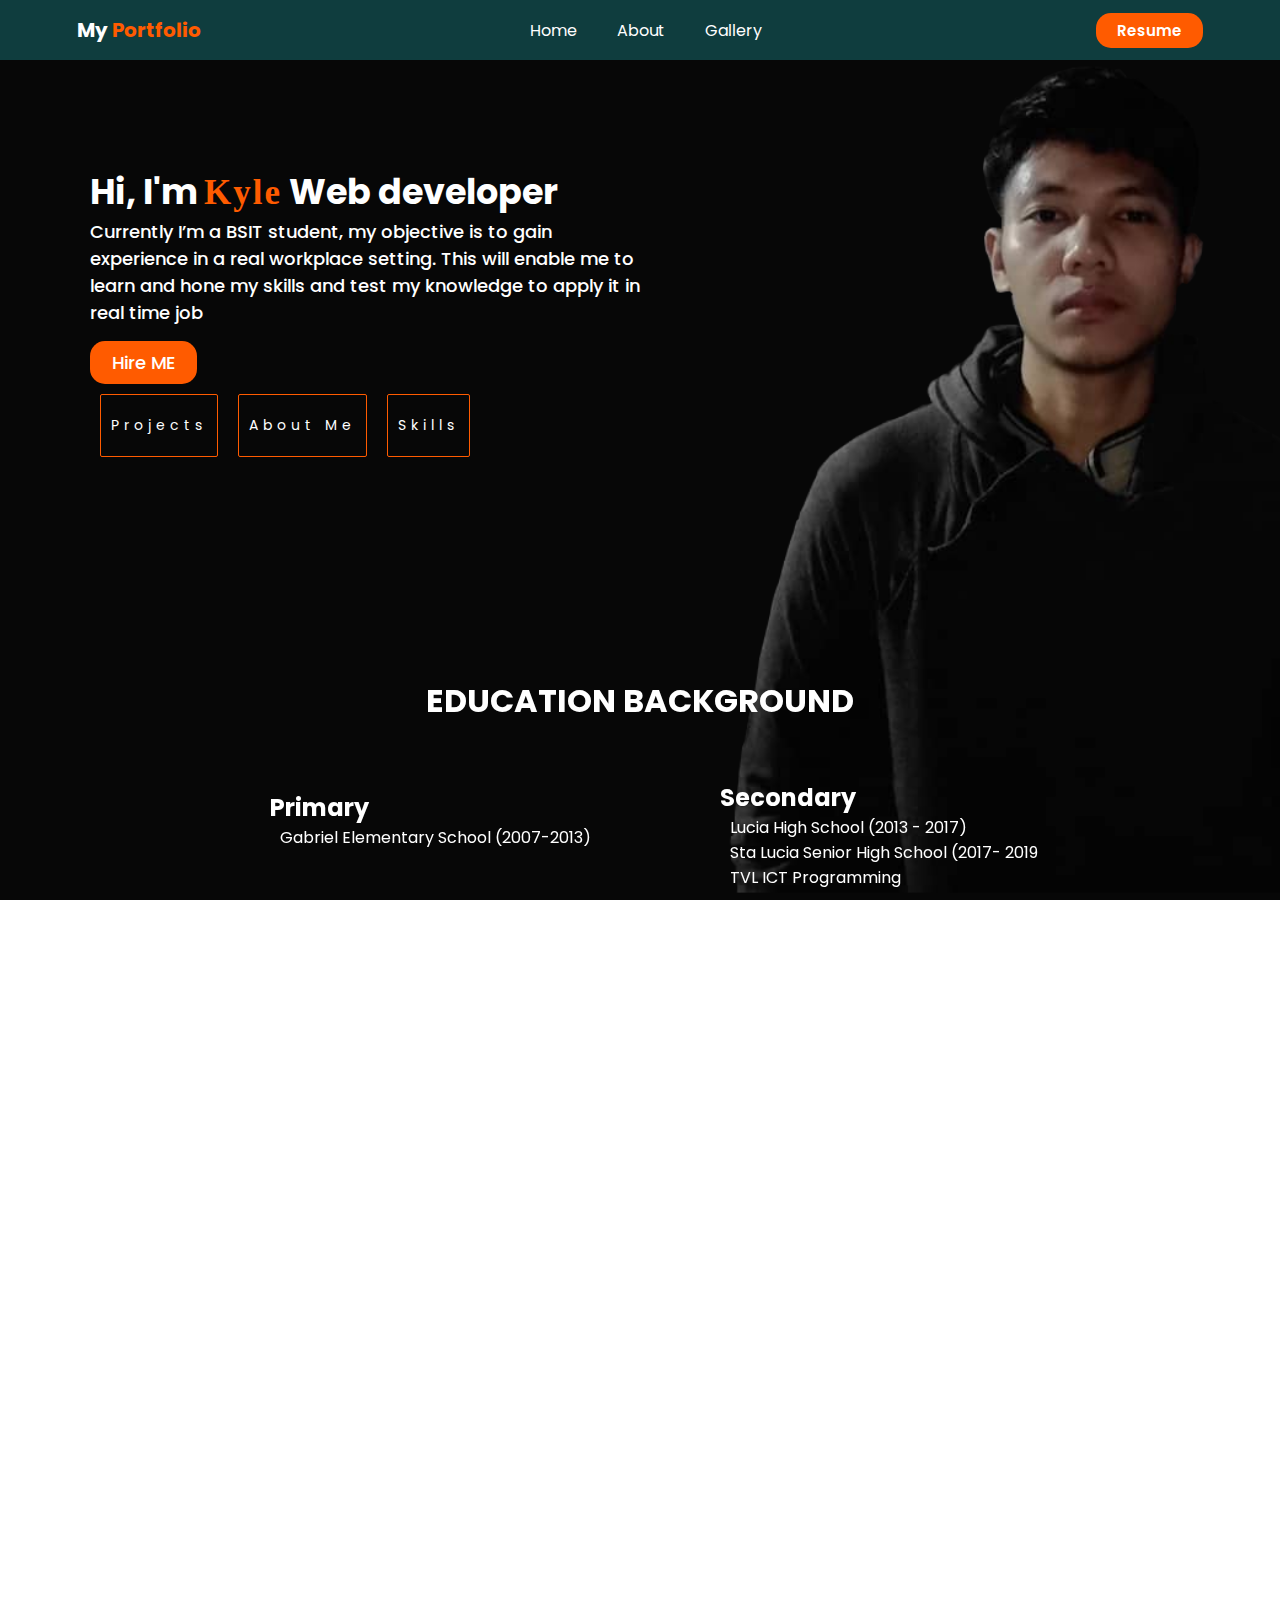
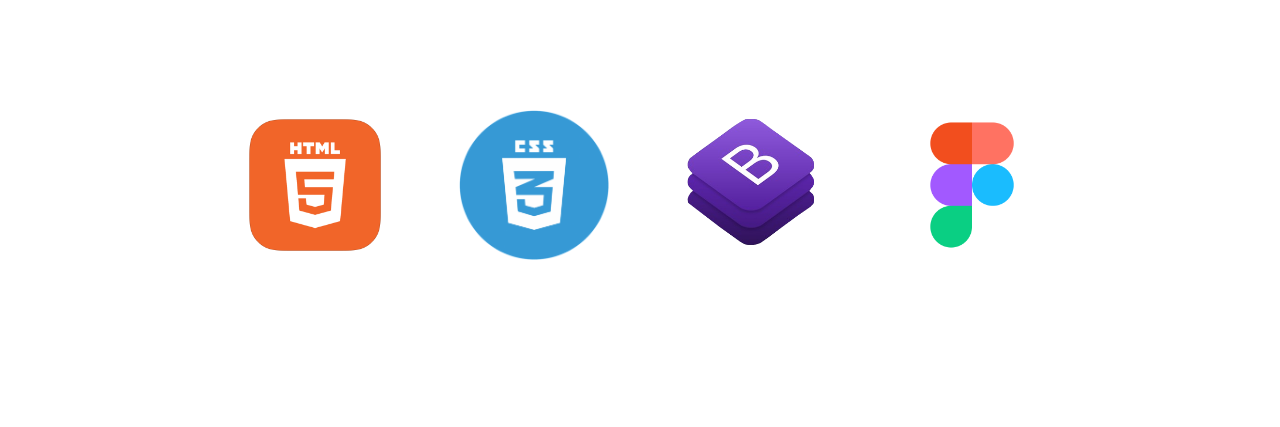
<file: index.html>
<!DOCTYPE html>
<html lang="en">
<head>
    <meta charset="UTF-8">
    <meta http-equiv="X-UA-Compatible" content="IE=edge">
    <meta name="viewport" content="width=device-width, initial-scale=1.0">
    <title>My Profile</title>
    <link rel="stylesheet" href="style.css">
</head>
<body>

    <nav>
        <a href="" class="logo">My <span>Portfolio</span></a>
        <ul class="navbar-links">
            <li><a href="">Home</a></li>
            <li><a href="">About</a></li>
            <li><a href="">Gallery</a></li>
        </ul>
        <div class="btn">
            <a href="./resume.html" class="contact">Resume</a>

        </div>
    </nav>

    <div class="home">
        <div class="content">
            <div class="left">
                <h2 class="name">
                    Hi, I'm <span>Kyle</span> Web developer
                </h2>
                <p>
                    Currently I’m a BSIT student, my objective is to gain
experience in a real workplace setting. This will enable me
to learn and hone my skills and test my knowledge to
apply it in real time job
                    
                </p>
                <div class="btn">
                    <button class="hire">Hire ME</button>
                        <ul class="stats">
                            <li>Projects</li>
                            <li>About Me</li>
                            <li>Skills</li>
                        </ul>
                    <div class="right">
                </div>
                </div> 

                </div>        
                </div>
            </div>
        </div>

      
        <div class="info-container">
            <div class="info">
                <br>
                <br>
                <center>
            <h1>EDUCATION BACKGROUND</h1>
                </center>    
                <br>
            <div class="primary">
            <h2>Primary</h2>
                
                <p>
                    Gabriel Elementary School (2007-2013)  
                </p>
            </div>
            
            <div class="secondary">
            <h2>Secondary</h2>
                
                <p>
                    <p>Lucia High School (2013 - 2017)</p> 
                    <p> Sta Lucia Senior High School (2017- 2019</p> 
                    <p>TVL ICT Programming</p> 
                </p>
            <br>
            </div>
            <div class="tertiary">
            <h2>Tertiary</h2>
            
                <p>
                    <p>Quezon City University (2019 - present)</p>
                    <p>Bachelor of Science in Information Technolog Gabriel Elementary School (2007-2013)</p>  
                </p>
                </div>
              </div>  
        </div>  
      
    </div>
    
      <div class="skill-containers">
            <div class="skills">
                <br><br><br>
                <center>
                <h1>SKILLS</h1>
            </center>
                <div class="box-container">
                    <div class="box1">
                        <img src="/img/htmltransparent.png" alt="">
                    </div>
                    <div class="box2">
                        <img src="/img/css transparent.png" alt="">
                    </div>
                    <div class="box3">
                        <img src="/img/transbootstrap.png" alt="">
                    </div>
                    <div class="box4">
                        <img src="/img/figmatrans.png" alt="">
                    </div>
        
                </div>
            </div>
      </div>
   
      
</body>
</html>
</file>
<file: style.css>
@import url('https://fonts.googleapis.com/css2?family=Poppins&display=swap');
*{
    margin: 0;
    padding: 0;
    box-sizing: border-box;
    text-decoration: none;
    font-family: 'Poppins', sans-serif;
    list-style: none;
    scroll-behavior: smooth;
    color:var(--text-color);
}   
:root{
    --bg-color: #100F0F;
    --secondary-color:#0F3D3E;
    --3rd-color:#FF5B00;
    --text-color:#fff;
}
body{
    
    background-image: url(./img/mypic1.png);
    background-size: cover;
    background-position: center;
    background-attachment: fixed;
    

}
::selection{
    background-color:var(--secondary-color);
    color: var(--text-color);
}
nav{
    position: fixed;
    top:0;
    width: 100%;
    display: flex;
    justify-content: space-between;
    align-items: center;
    padding: 15px 6%;
    background-color: var(--secondary-color);
}
.logo{
    font-size: 20px;
    font-weight:700;
}
.logo span{
    color: var(--3rd-color);
}
.navbar-links{
    display: flex;
}
.navbar-links a{
    position:relative;
    padding: 10px 20px;
    font-size: 14;
}
.navbar-links a::after{
    content: '';
    position: absolute;
    left: 50%;
    bottom: 2px;
    width: 0;
    height: 2px;
    transform: translate( -50%);
    background: var(--secondary-color);
    transition: .3s linear;
}
.navbar-links a:hover::after{
    width: 75%;
}
.contact{
    padding: 7px 21px;
    margin-left: 5px;
    background:var(--3rd-color);
    font-size:15px;
    font-weight: 600;
    border-radius: 15px;
    transition: .3s linear;
    color: var(--text-color);
}
.contact:hover{
    letter-spacing: 1px;
}
.home{
    padding: 40px;
    display: block;
}
.home .content{
    display: flex;
    align-items: center;
    justify-content: space-between;
    flex-wrap: wrap;
    gap: 40px;
    padding: 80px 50px 20px ;
}
.content .left{
    width:50%;
    margin-top:35px;

}
.content .left .name{
    font-size:35px;
    margin-top:10px;

}
.content .left .name span{
    color: var(--3rd-color);
    letter-spacing: 2px;
    font-family: cursive;

}
 
.content .left p {
    font-size:18px;
    font-weight: 500;
    margin-bottom:15px ;
}
.content .left .hire{
    background: var(--3rd-color);
    font-size: 18px;
    padding: 8px 22px;
    border-radius: 15px;
    font-weight: 500;
    cursor: pointer;
    border: none;
}
.content .left .hire:active{
    transform: scale(.9);
}
.content .left .stats{
    display: flex;
    align-items:center;

}
.content .left .stats li{
    display: flex;
    flex-direction: column;
    border:1px solid var(--3rd-color);
    margin: 10px;
    border-radius: 2px;
    padding: 20px 10px;
    font-size: 14px;
    letter-spacing: 5px;
}

.content .right{

    position: absolute;
    right: 100px;
    top:200px ;
} 
.content .shape{
    position: absolute;
    height: 400px;
    width: 300px;
    background: var(--3rd-color);
    clip-path: polygon(25% 0, 100% 0,75% 100%, 0 100%);


}
.content .image{
    height: 400px;
    width:400px ;
    padding: 20px 30px;
    position: relative;

}
/**img
<div class="shape"></div>
<div class="image">
<img src="/img/mypic2.jpg" alt="">
 </div>
 */
.content .image img{
    width: 100%;
    height: 100%;
}
/***/
.parallax1{
    height: 150vh;
    background-image: url(./img/Skillbackground2.png);
    background-size: cover;
    background-position: center;
    background-attachment: fixed;
}
.parallax2{
    height: 100%;
    background-image: url(./img/background2.png);
    background-size: cover;
    background-position: center;
    background-attachment: fixed;
}

/** positioning background content*/

.info-container{
    position: relative;
    top: 100px;
    background-color:transparent;
    height: 100vh;

}
.info{
    background-color:transparent;
    width: 100%;
    align-items: center;
}
.info h2{
    position: relative;
    left: 20px

}
.info p{
    position: relative;
    left: 30px;
}
.primary {
   position: relative;
   top: 40px;
   left: 250px;
   
}
.secondary{
   position: relative;
   top: -30px;
   left:700px;
   
}
.tertiary{
    position: relative;
    bottom: 50px;
    left: 250px;
}


.skills-container{
    background-color: #100F0F;
    position: relative;
    
}
.skills{
   position: relative;
   top: 100px;
   background-color: transparent;
   height: 500px;
}

 .box-container{
    position: relative;
    left: 200px;
    top: 30px;
    width: 70%;
    padding: 10px;
    background: transparent;
    display: flex;


 }
.box1, .box2, .box3, .box4 {
    width: 210px;
    height: 200px;
    background: transparent;
    transition: 1s;
    margin: 0px 10px;
}
.box1 img{
    width: 150px;
    height: 150px;
    position: relative;
    left: 20px;
    top: 20px;
}
.box2 img{
    width: 150px;
    height: 150px;
    position: relative;
    left: 20px;
    top: 20px;
}
.box3 img{
    width: 150px;
    height: 150px;
    position: relative;
    left: 20px;
    top: 20px;
}
.box4 img{
    width: 150px;
    height: 150px;
    position: relative;
    left: 20px;
    top: 20px;
    
}



.box1:hover{
    transform: scale(1.3);

}
.box2:hover{
    transform: scale(1.3);

}
.box3:hover{
    transform: scale(1.3);

}
.box4:hover{
    transform: scale(1.3);

}
</file>
